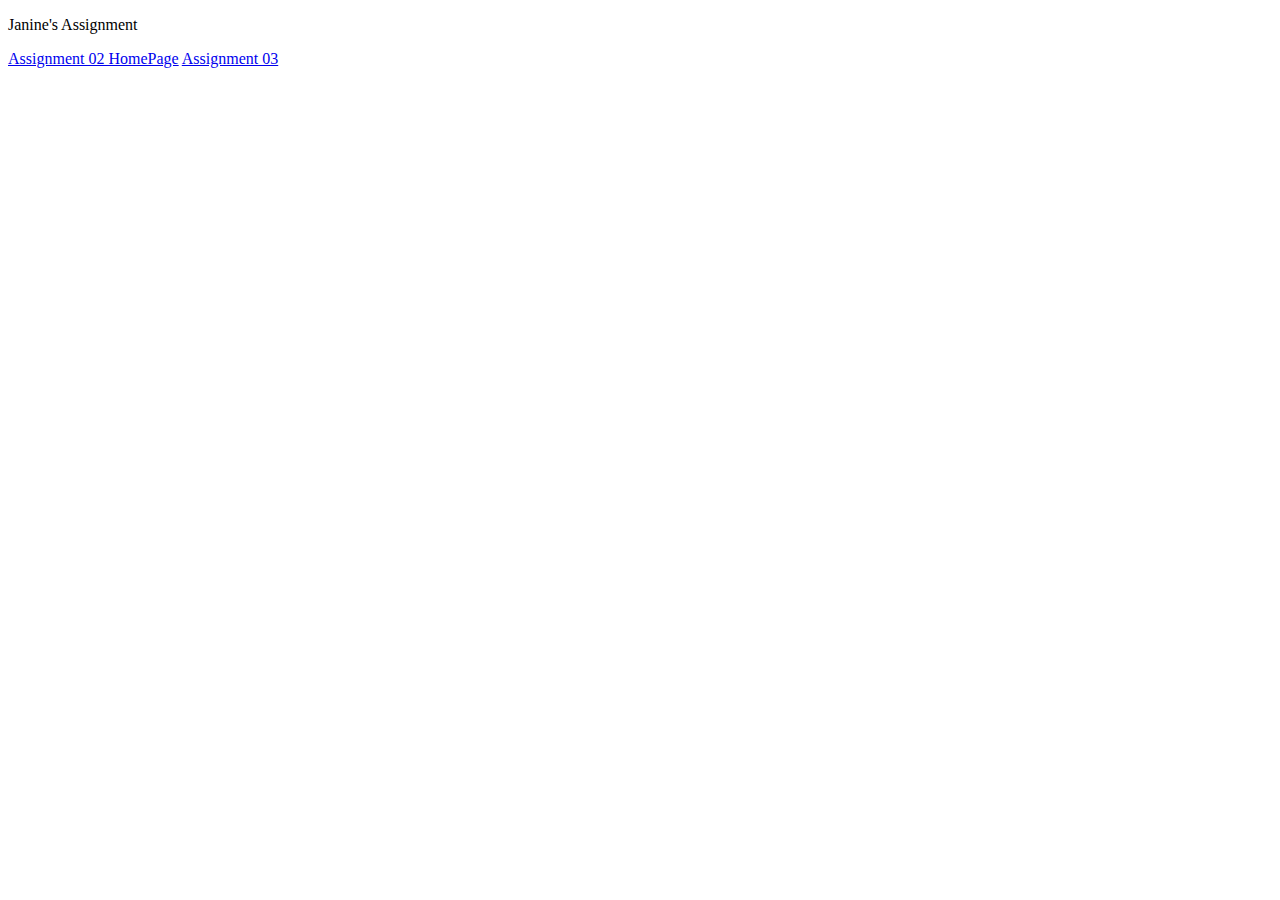
<file: index.html>
<!DOCTYPE html>
<html>
<head>
</head>
<body>
<p> Janine's Assignment</p>

<?php


?>
    <a href="../homepage/homepage.html">Assignment 02 HomePage</a>
    <a href="../Week03/survey.php">Assignment 03</a>
    
</body>
</html>


<!--<DOCTYPE! html>
<html>

<head>
<title>Hello World</title>
</head>

<body>
<h1>Hello World!</h1>
</body>

</html>
-->
</file>
